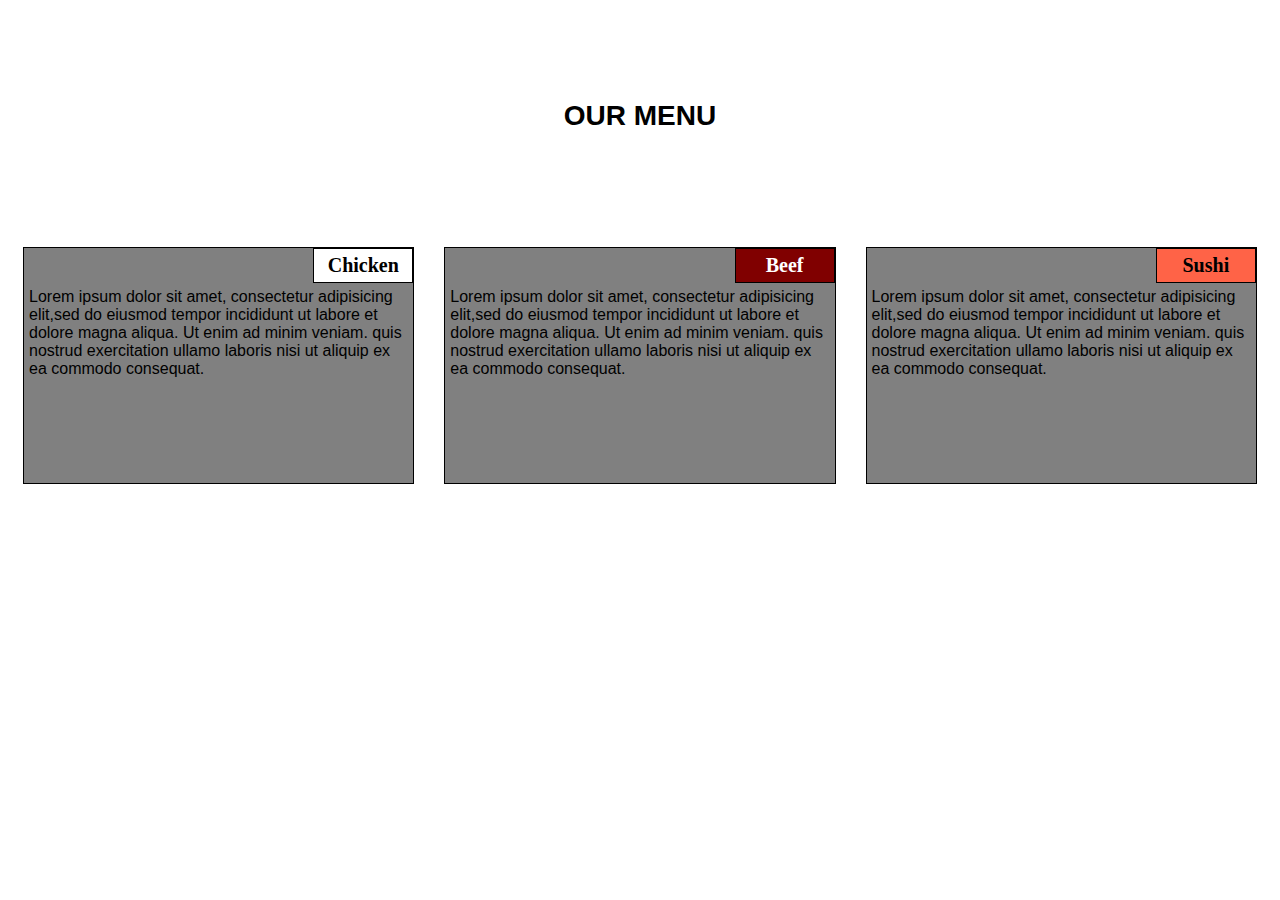
<file: site/Index.html>
<!DOCTYPE html>

<!DOCTYPE html>

<html>

<head>

<meta charset="utf-8">

<title>module2-solution</title>

</head>

<style >

	/*basic style*/

	* {

		box-sizing: border-box;

	}

	body {

		background-color: white;

	}

	h1 {

		margin: 100px;

		text-align: center;

		font-family: Helvetica;

		font-weight: bold;

		font-size: 175%;

	}

	section {

		position: relative;

		padding: 15px;

		width: 100%;

	}

	p {

		position: relative;

		clear: right;

	}

	div {

		position: relative;

		background-color: gray;

		border: 1px solid black;

		width: 100%;

		margin-left: auto;

		margin-right: auto;

		margin-bottom: auto;

	}

	.sub1 {

		float: right;

		width: 100px;

		padding: 5px;

		margin: 0px;

		border: 1px solid black;

		text-align: center;

		font-size: 125%;

		font-weight: bold;

		background-color: white;

		

	}

	.sub2 {

		float: right;

		color: white;

		width: 100px;

		padding: 5px;

		margin: 0px;

		border: 1px solid black;

		text-align: center;

		font-size: 125%;

		font-weight: bold;

		background-color: maroon;

		

	}

	.sub3 {

		color: black;

		float: right;

		width: 100px;

		padding: 5px;

		margin: 0px;

		border: 1px solid black;

		text-align: center;

		font-size: 125%;

		font-weight: bold;

		background-color: tomato;

		

	}

	.content {

		padding: 5px;

		border: none;

		background-color: gray;

		font-family: Helvetica;

		color: black;

		margin: 0px;

		height: 200px;

		overflow: auto;

	}

	

	.row {

		width: 90%;

	}

	

	/*desktop version*/

	@media (min-width: 992px){

		.column-lg-4 {

			float: left;

			width: 33.33%;

		}

	}

	/*tablet version*/

	@media (min-width: 768px) and (max-width: 991px){

		.colmn-md-6 {

			float: left;

			width: 50%;

			margin-left: auto;

			margin-right: auto;

		}

		.colmn-md-12 {

			float: left;

			width: 100%;

			margin-left: auto;

			margin-right: auto;

		}

	}

	/*mobile version*/

	@media (max-width: 480px){

		.colmn-sm-12 {

			float: left;

			width: 100%;

		}

	}

</style>

<body >

<h1>OUR MENU</h1>

	<section class="column-lg-4 colmn-md-6 colmn-sm-12">

		<div>

			<p class="sub1">Chicken</p>

			<p class="content">

			 Lorem ipsum dolor sit amet, consectetur adipisicing elit,sed do eiusmod tempor incididunt ut labore et dolore magna aliqua. Ut enim ad minim veniam. quis nostrud exercitation ullamo laboris nisi ut aliquip ex ea commodo consequat.

			</p>

		</div>

	</section>

	<section class="column-lg-4 colmn-md-6 colmn-sm-12">

		<div>

			<p class="sub2">Beef</p>

			<p class="content">Lorem ipsum dolor sit amet, consectetur adipisicing elit,sed do eiusmod tempor incididunt ut labore et dolore magna aliqua. Ut enim ad minim veniam. quis nostrud exercitation ullamo laboris nisi ut aliquip ex ea commodo consequat.</p>

		</div>

	</section>

	<section class="column-lg-4 colmn-md-12 colmn-sm-12">

	<div>

		<p class="sub3">Sushi</p>

			<p class="content">Lorem ipsum dolor sit amet, consectetur adipisicing elit,sed do eiusmod tempor incididunt ut labore et dolore magna aliqua. Ut enim ad minim veniam. quis nostrud exercitation ullamo laboris nisi ut aliquip ex ea commodo consequat.</p>

	</div>

</body>

</html>
</file>
